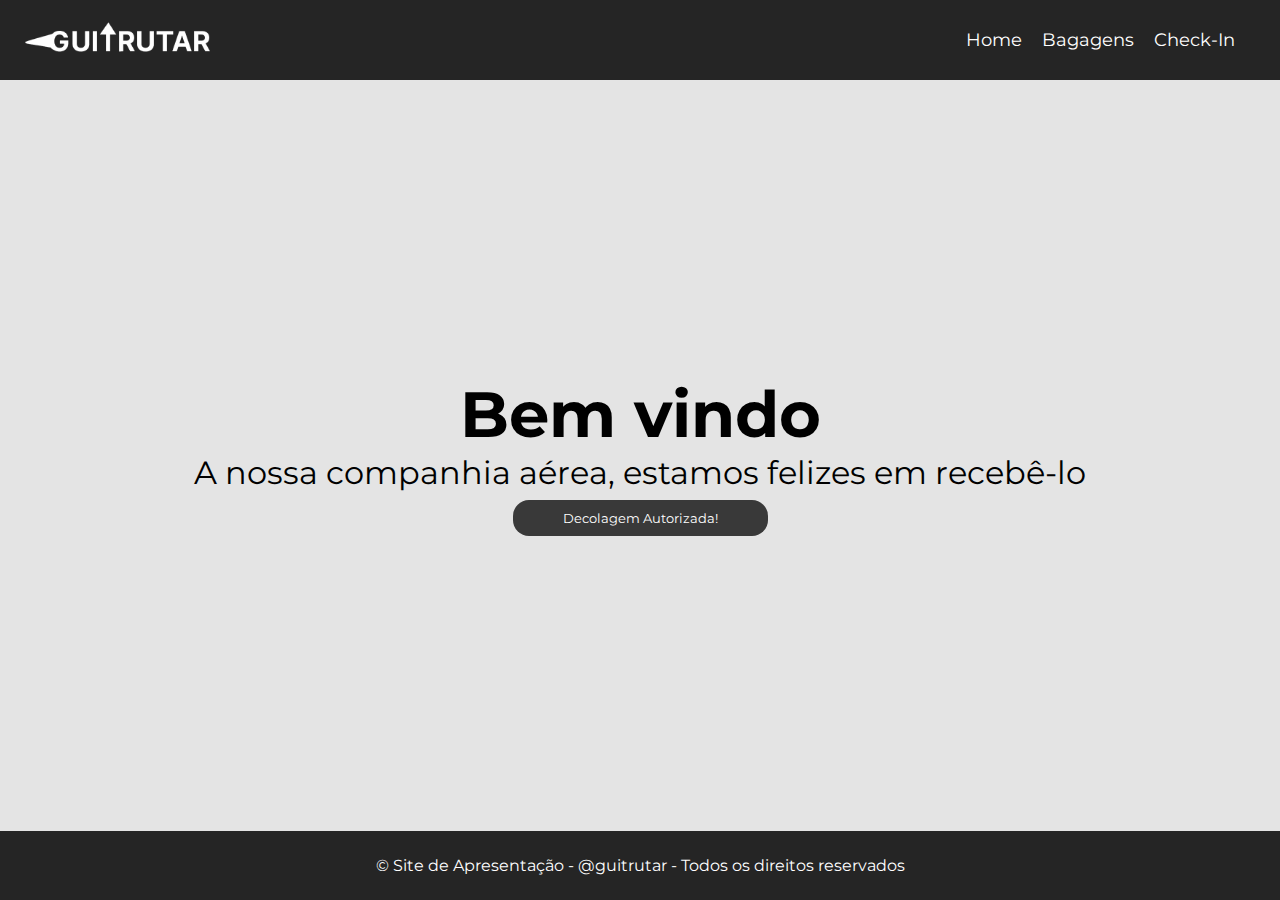
<file: index.html>
<!DOCTYPE html>
<html lang="pt-BR">
<head>
  <meta charset="UTF-8">
  <meta http-equiv="X-UA-Compatible" content="IE=edge">
  <meta name="viewport" content="width=device-width, initial-scale=1.0">
  <title>Companhia Aerea - @guitrutar</title>
  <link rel="stylesheet" href="stylem.css">
  <!-- Fonts -->
  <link rel="preconnect" href="https://fonts.googleapis.com">
  <link rel="preconnect" href="https://fonts.gstatic.com" crossorigin>
  <link href="https://fonts.googleapis.com/css2?family=Montserrat:wght@200;300&display=swap" rel="stylesheet">
</head>
<body>
  <header class="header1">
    <img class="logo" src="logositeaviao.png" alt="Logo guitrutar">
    <nav>
      <a href="#">Home</a>
      <a href="bagagens.html">Bagagens</a>
      <a href="checkin.html">Check-In</a>
    </nav>
  </header>

  <main class="main1">
    <section class="boasvindas">
      <div class="main-content">
        <article class="text">
          <h1 class="textboasvindas">Bem vindo</h1>
          <p class="p1">A nossa companhia aérea, estamos felizes em recebê-lo</p>
          <button class="sn" onclick="window.location.href='checkin.html';">Decolagem Autorizada!</button>
        </article>
      </div>
    </section>
  </main>


  <footer class="footer1">
    <span>
      &copy; Site de Apresentação - @guitrutar - Todos os direitos reservados
    </span>
  </footer>
</body>
</html>
</file>
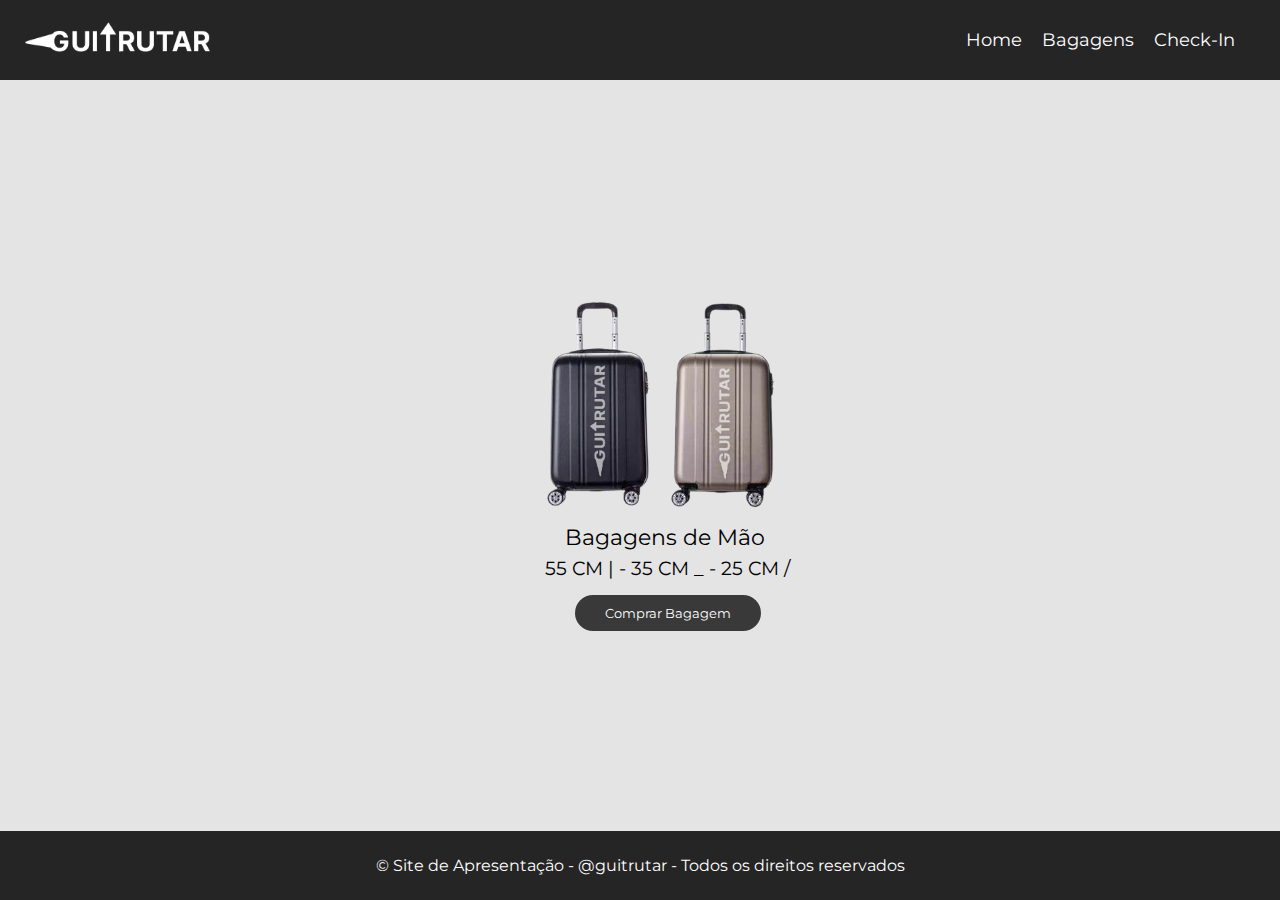
<file: bagagens.html>
<!DOCTYPE html>
<html lang="pt-BR">
<head>
  <meta charset="UTF-8">
  <meta http-equiv="X-UA-Compatible" content="IE=edge">
  <meta name="viewport" content="width=device-width, initial-scale=1.0">
  <title>Bagagens - guitrutar</title>
  <link rel="stylesheet" href="stylem.css">
  <!-- Fonts -->
  <link rel="preconnect" href="https://fonts.googleapis.com">
  <link rel="preconnect" href="https://fonts.gstatic.com" crossorigin>
  <link href="https://fonts.googleapis.com/css2?family=Montserrat:wght@200;300&display=swap" rel="stylesheet">
</head>
<body>
  <header class="header2">
    <img class="logo" src="logositeaviao.png" alt="Logo guitrutar">
    <nav>
      <a href="index.html">Home</a>
      <a href="#">Bagagens</a>
      <a href="checkin.html">Check-In</a>
    </nav>
  </header>

  <main class="main2">
    <section class="bagagens">
      <div class="main-content2">
          <article class="text2">
            <img class="bagagens" src="image.png" alt="bagagensimg">
            <p class="bagagensdemaotitle">Bagagens de Mão</p>
            <p class="tamanhobaganes">55 CM | - 35 CM _ - 25 CM /</p>
            <button class="vmbagagens" onclick="alert('Botão só para demonstração - @guitrutar')">Comprar Bagagem</button>
          </article>
      </div>
    </section>
  </main>

  <footer class="footer2">
    <span>
      &copy; Site de Apresentação - @guitrutar - Todos os direitos reservados
    </span>
  </footer>
</body>
</html>
</file>
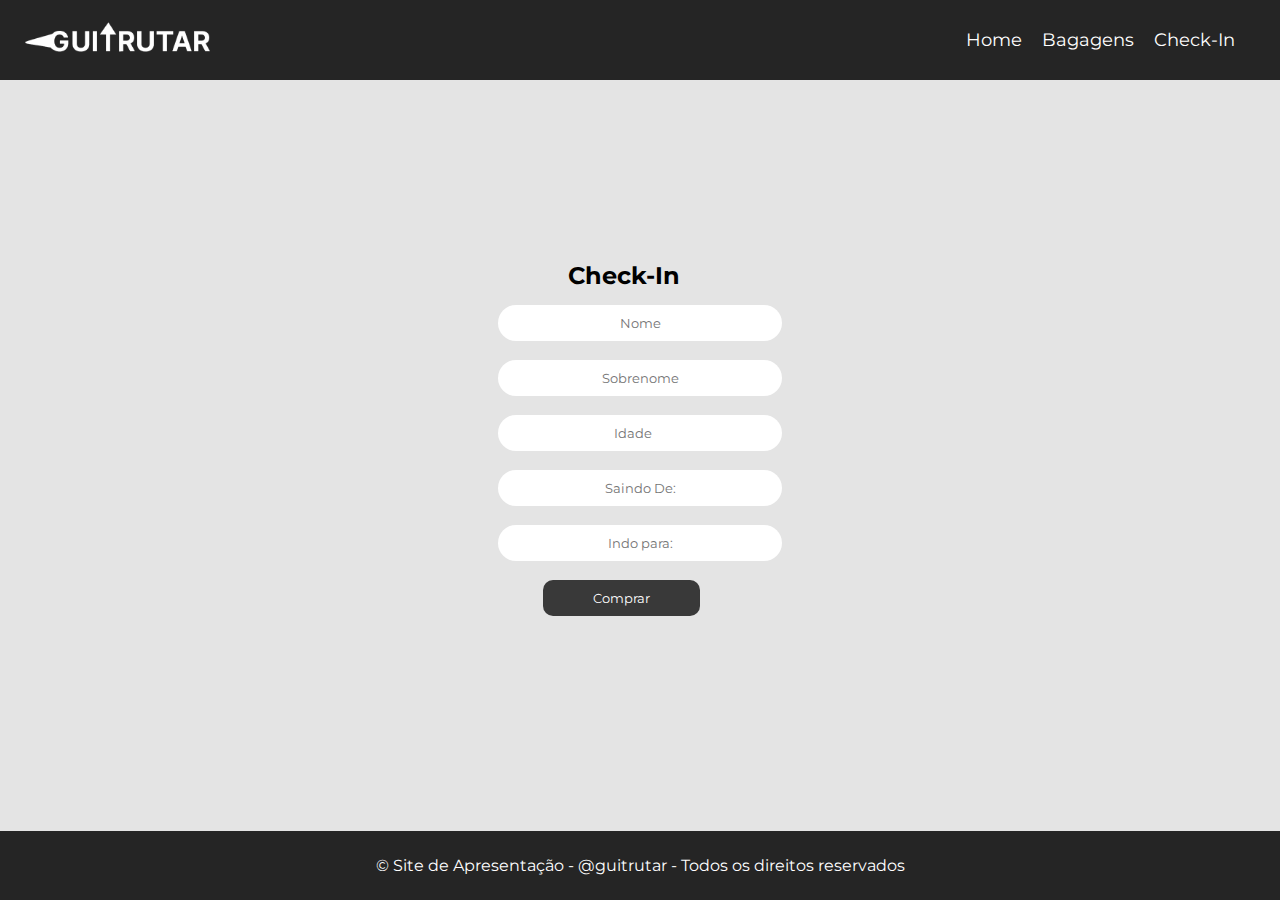
<file: checkin.html>
<!DOCTYPE html>
<html lang="pt-BR">
<head>
  <meta charset="UTF-8">
  <meta http-equiv="X-UA-Compatible" content="IE=edge">
  <meta name="viewport" content="width=device-width, initial-scale=1.0">
  <title>Check-in - guitrutar</title>
  <link rel="stylesheet" href="stylem.css">
  <!-- Fonts -->
  <link rel="preconnect" href="https://fonts.googleapis.com">
  <link rel="preconnect" href="https://fonts.gstatic.com" crossorigin>
  <link href="https://fonts.googleapis.com/css2?family=Montserrat:wght@200;300&display=swap" rel="stylesheet">
</head>
<body>
  <header class="header3">
    <img class="logo" src="logositeaviao.png" alt="Logo guitrutar">
    <nav>
      <a href="index.html">Home</a>
      <a href="index2.html">Bagagens</a>
      <a href="#">Check-In</a>
    </nav>
  </header>

  <main class="main3">
    <section class="checkin">
      <div class="main-content3">
        <article class="text3">
          <form class="formcheck">
            <h1 class="checkin">Check-In</h1>
            <div class="inputs">
              <input class="nome" type="text" name="nome" placeholder="Nome"><br><br>
              <input class="sobrenome" type="text" name="sobrenome" placeholder="Sobrenome"><br><br>
              <input class="idade" type="number" name="idade" placeholder="Idade"><br><br>
              <input class="saindo" type="text" name="pontodepartida" placeholder="Saindo De:"><br><br>
              <input class="indo" type="text" name="local" placeholder="Indo para:"><br><br>
            </div>  
            <button class="partir" onclick="alert('Botão só para demonstração - @guitrutar')">Comprar</button><br><br>
          </form>
        </article>
      </div>
    </section>
  </main>

  <footer class="footer3">
    <span>
      &copy; Site de Apresentação - @guitrutar - Todos os direitos reservados
    </span>
  </footer>
</body>
</html>
</file>
<file: stylem.css>
* {
  margin: 0;
  padding: 0;
  box-sizing: border-box;
  font-family: 'Montserrat', sans-serif;
}

body {
  width: 100%;
  height: 100vh;

  background-color: rgb(228, 228, 228);
  color: rgb(0, 0, 0);

  display: flex;
  flex-direction: column;
  justify-content: space-between;
}

a {
  text-decoration: none;
  color: #fff;
  transition: 0.2s ease-in-out;
}

/* Header */

.header1 {
  padding: 25px;
  background-color: rgb(37, 37, 37);
  
  display: flex;
  align-items: center;
  justify-content: space-between;
}

.header1 .logo {
  position: relative;
  top: -3px;
  width: 15%;
  transition: 0.2s ease-in-out;
  cursor: pointer;
}

.header1 nav {
  display: flex;
  align-items: center;
}

.header1 nav a {
  font-size: 1.1em;
  margin-right: 20px;
}

.header1 a:hover, .logo:hover {
  color: rgb(203, 203, 203);
}

/* Main */

.main1 {
  text-align: center;
  font-size: 2em;
}

.main1 .sn {
  border: none;
  border-radius: 1.2em;
  padding: 10px;
  padding-right: 50px;
  padding-left: 50px;
  cursor: pointer;
  background-color: rgb(57, 57, 57);
  color: #fff;
  transition: 0.2s ease-in-out;
}

.main1 .mv {
  border: none;
  border-radius: 1.2em;
  padding: 10px;
  padding-right: 30px;
  padding-left: 30px;
  cursor: pointer;
  background-color: rgb(57, 57, 57);
  color: #fff;
  transition: 0.2s ease-in-out;
}

.main1 .sn:hover {
  font-size: 0.6em;
}


/* Footer */

.footer1 {
  padding: 25px;
  background-color: rgb(37, 37, 37);

  display: flex;
  align-items: center;
  justify-content: center;
  color: #fff;
}

/* Bagagens */

/* Header */

.header2 {
  padding: 25px;
  background-color: rgb(37, 37, 37);
  
  display: flex;
  align-items: center;
  justify-content: space-between;;
}

.header2 .logo {
  position: relative;
  top: -3px;
  width: 15%;
  transition: 0.2s ease-in-out;
  cursor: pointer;
}

.header2 nav {
  display: flex;
  align-items: center;
}

.header2 nav a {
  font-size: 1.1em;
  margin-right: 20px;
}

.header2 a:hover, .logo:hover {
  color: rgb(203, 203, 203);
}

.main2 .bagagens {
  width: 50%;
  position: relative;
  left: 250px;
}

.main2 .bagagensdemaotitle {
  position: relative;
  left: 315px;
  top: -50px;
  font-size: 1.4em;
}

.main2 .tamanhobaganes {
  position: relative;
  left: 295px;
  top: -45px;
  font-size: 1.2em;
}

.main2 .vmbagagens {
  position: relative;
  left: 325px;
  padding: 10px;
  padding-left: 30px;
  padding-right: 30px;
  border: none;
  border-radius: 10em;
  top: -30px;
  background-color: rgb(57, 57, 57);
  color: #fff;
  transition: 0.2s ease-in-out;
}

.main2 .vmbagagens:hover {
  border: 1px solid rgb(57, 57, 57);
  background-color: rgb(228, 228, 228);
  color: rgb(57, 57, 57);
  cursor: pointer;
}


.footer2 {
  padding: 25px;
  background-color: rgb(37, 37, 37);

  display: flex;
  align-items: center;
  justify-content: center;
  color: #fff;
}

/* Check-IN */

.header3 {
  padding: 25px;
  background-color: rgb(37, 37, 37);
  
  display: flex;
  align-items: center;
  justify-content: space-between;;
}

.header3 .logo {
  position: relative;
  top: -3px;
  width: 15%;
  transition: 0.2s ease-in-out;
  cursor: pointer;
}

.header3 nav {
  display: flex;
  align-items: center;
}

.header3 nav a {
  font-size: 1.1em;
  margin-right: 20px;
}

.header3 a:hover, .logo:hover {
  color: rgb(203, 203, 203);
}

.main3 {
  display: flex;
  align-items: center;
  justify-content: center;
}

.main3 .formcheck .inputs .nome {
  padding: 10px;
  padding-left: 50px;
  padding-right: 50px;
  box-shadow: 0 0 0 0;
  border: 0 none;
  outline: 0;
  border-radius: 10em;
  text-align: center;
}

.main3 .formcheck .inputs .sobrenome {
  padding: 10px;
  padding-left: 50px;
  padding-right: 50px;
  box-shadow: 0 0 0 0;
  border: 0 none;
  outline: 0;
  border-radius: 10em;
  text-align: center;
}

.main3 .formcheck .inputs .idade {
  padding: 10px;
  padding-left: 50px;
  padding-right: 50px;
  box-shadow: 0 0 0 0;
  border: 0 none;
  outline: 0;
  border-radius: 10em;
  text-align: center;
}

.main3 .formcheck .inputs .saindo {
  padding: 10px;
  padding-left: 50px;
  padding-right: 50px;
  box-shadow: 0 0 0 0;
  border: 0 none;
  outline: 0;
  border-radius: 10em;
  text-align: center;
}

.main3 .formcheck .inputs .indo {
  padding: 10px;
  padding-left: 50px;
  padding-right: 50px;
  box-shadow: 0 0 0 0;
  border: 0 none;
  outline: 0;
  border-radius: 10em;
  text-align: center;
}

.main3 .formcheck .partir {
  position: relative;
  left: 45px;
  padding: 10px;
  padding-left: 50px;
  padding-right: 50px;
  border: none;
  background-color: rgb(57, 57, 57);
  color: #fff;
  border-radius: 10px;
  cursor: pointer;
  transition: 0.2s ease-in-out;
}

.main3 .formcheck .checkin {
  font-size: 1.5em;
  position: relative;
  top: -15px;
  left: 70px;
}

.main3 .formcheck .partir:hover {
  border: 1px solid rgb(57, 57, 57);
  background-color: rgb(228, 228, 228);
  color: rgb(57, 57, 57);
}


.footer3 {
  padding: 25px;
  background-color: rgb(37, 37, 37);

  display: flex;
  align-items: center;
  justify-content: center;
  color: #fff;
}
</file>
